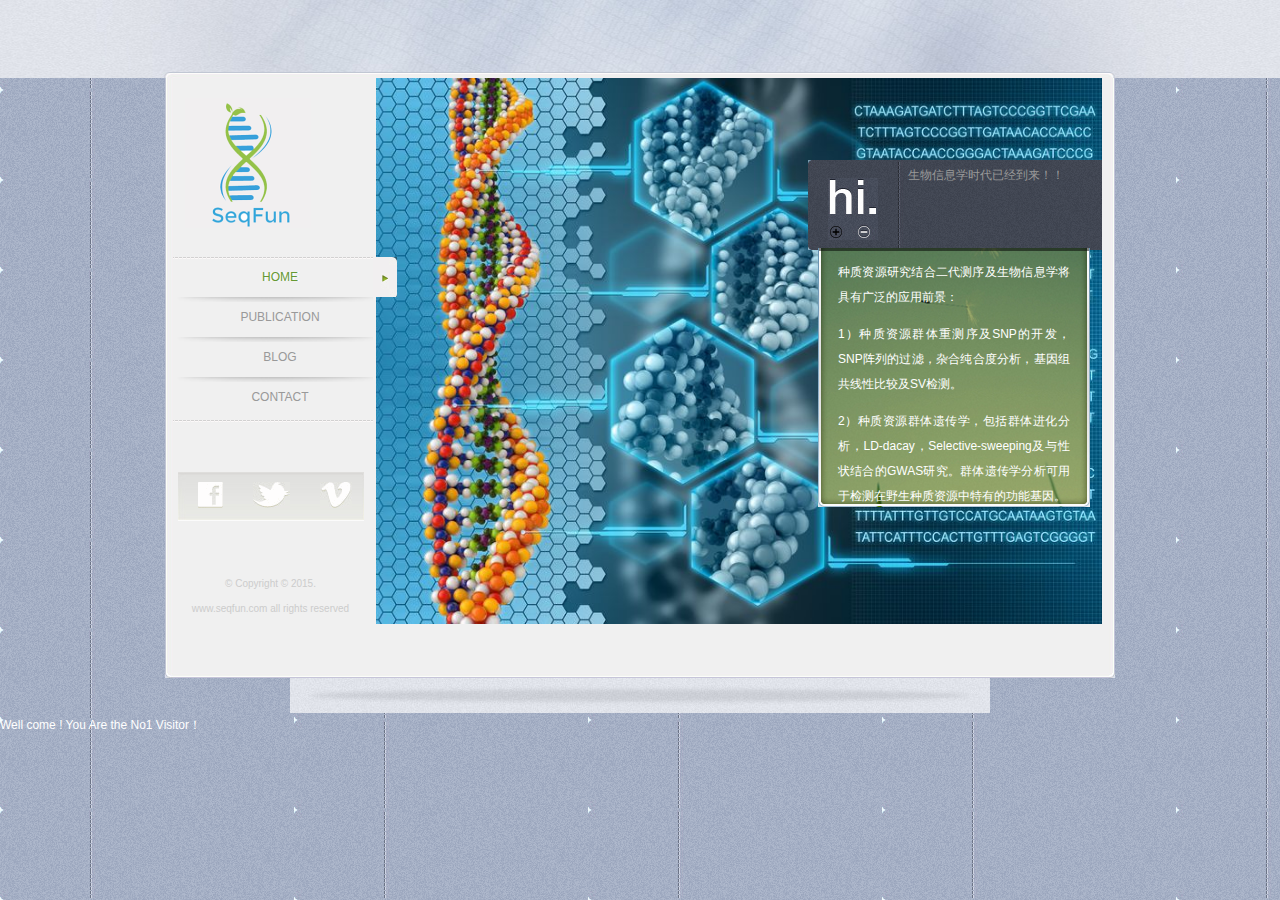
<file: index.html>
<!DOCTYPE html >
<!--  Website template by freewebsitetemplates.com  -->
<html>

<head>
	<title>Well come to the bioinfo era!</title>
	<meta  charset="UTF-8" />
	<link href="css/style.css" rel="stylesheet" type="text/css" />
	<!--[if IE 6]>
		<link href="css/ie6.css" rel="stylesheet" type="text/css" />
	<![endif]-->
	<!--[if IE 7]>
        <link href="css/ie7.css" rel="stylesheet" type="text/css" />  
	<![endif]-->
</head>

<body>
	  <div id="background">
			  <div id="page">
			
					 <div class="header">
						<div class="footer">
							<div class="body">
							  
									<div id="sidebar">
									    <a href="index.html"><img id="logo" src="images/logo.gif" with="250" height="130" alt="" title=""/></a>
									
										
										<ul class="navigation">
										    <li class="active" ><a href="index.html">HOME</a></li>
											<li><a href="publication.html">PUBLICATION</a></li>
											<li><a href="bloog.html">BLOG</a></li>
											<li class="last" ><a href="contact.html">CONTACT</a></li>
										</ul>
										
										<div class="connect">
										    <a href="http://facebook.com/freewebsitetemplates" class="facebook">&nbsp;</a>
											<a href="http://twitter.com/fwtemplates" class="twitter">&nbsp;</a>
											<a href="http://www.youtube.com/fwtemplates" class="vimeo">&nbsp;</a>
										</div>
										
										<div class="footenote">
										  <span>&copy; Copyright &copy; 2015.</span>
										  <span><a href="index.html">www.seqfun.com</a> all rights reserved</span>
										</div>
										
									</div>
									<div id="content" >
									
									    <img src="images/bioinformatics.jpg" width="726" height="546" alt="" title="">
										<div class="featured">
										      <div class="header">
											     <ul>
														<li class="first">
															<!--<p>hi.</p> -->
															<img src="images/hi.jpg" width="50" height="62" alt="" title="" >
														</li>
														<li class="last">
															<p>
																生物信息学时代已经到来！！
															</p>
														</li>
												 </ul>
											  </div>
											  <div class="body">
											                 <p> 	种质资源研究结合二代测序及生物信息学将具有广泛的应用前景：</p>
												
  <p> 1）种质资源群体重测序及SNP的开发， SNP阵列的过滤，杂合纯合度分析，基因组共线性比较及SV检测。  <p> 
  <p> 2）种质资源群体遗传学，包括群体进化分析，LD-dacay，Selective-sweeping及与性状结合的GWAS研究。群体遗传学分析可用于检测在野生种质资源中特有的功能基因。  <p> 
  <p> 3）基于RNA-seq的优异种质资源的功能基因挖掘。包括转录组Unigene组装，RPKM值评估，DEG差异表达分析，差异基因的富集,KEGG分析及生物学Pathway 构建。  <p> 
  <p> 4）叶绿体，线粒体基因组的组装。线粒体基因组功能注释及基因组比对可开展种质资源的不育种质机理研究。而叶绿体基因组组装及比对可开展群体进化进化及资源的基因条形码研究。  <p> 
		</p>
												                <p>Have fun with bioinfomatics 	</p>
															
												</p>
											  </div>
									    </div>
									</div>
						</div>
					 </div>
					 <div class="shadow">&nbsp;</div>
			  </div>    
	  </div>    
	<script language=JavaScript>
<!--
var caution = false
function setCookie(name, value, expires, path, domain, secure){
var curCookie = name + "=" + escape(value) +
((expires) ? "; expires=" + expires.toGMTString() : "") +
((path) ? "; path=" + path : "") +
((domain) ? "; domain=" + domain : "") +
((secure) ? "; secure" : "")
if (!caution || (name + "=" + escape(value)).length<= 4000)
document.cookie = curCookie
else
if (confirm("Cookie exceeds 4KB and will be cut!"))
document.cookie = curCookie
}
function getCookie(name) {
var prefix = name + "="
var cookieStartIndex = document.cookie.indexOf(prefix)
if (cookieStartIndex == -1)
return null
var cookieEndIndex = document.cookie.indexOf(";", cookieStartIndex+ prefix.length)
if (cookieEndIndex == -1)
cookieEndIndex = document.cookie.length
return unescape(document.cookie.substring(cookieStartIndex +prefix.length, cookieEndIndex))
}
function deleteCookie(name, path, domain) {
if (getCookie(name)) {
document.cookie = name + "=" +
((path) ? "; path=" + path : "") +
((domain) ? "; domain=" + domain : "") +
"; expires=Thu, 01-Jan-70 00:00:01 GMT"
}
}
function fixDate(date) {
var base = new Date(0)
var skew = base.getTime()
if (skew > 0)
date.setTime(date.getTime() - skew)
}
var now = new Date()
fixDate(now)
now.setTime(now.getTime() + 365 * 24 * 60 * 60 * 1000)
var visits = getCookie("counter")
if (!visits)
visits = 1
else
visits = parseInt(visits) + 1
setCookie("counter", visits, now)
document.write("Well come !  You Are the No" + visits + " Visitor！ ")
// -->
</script>

	</body>
</html>
</file>
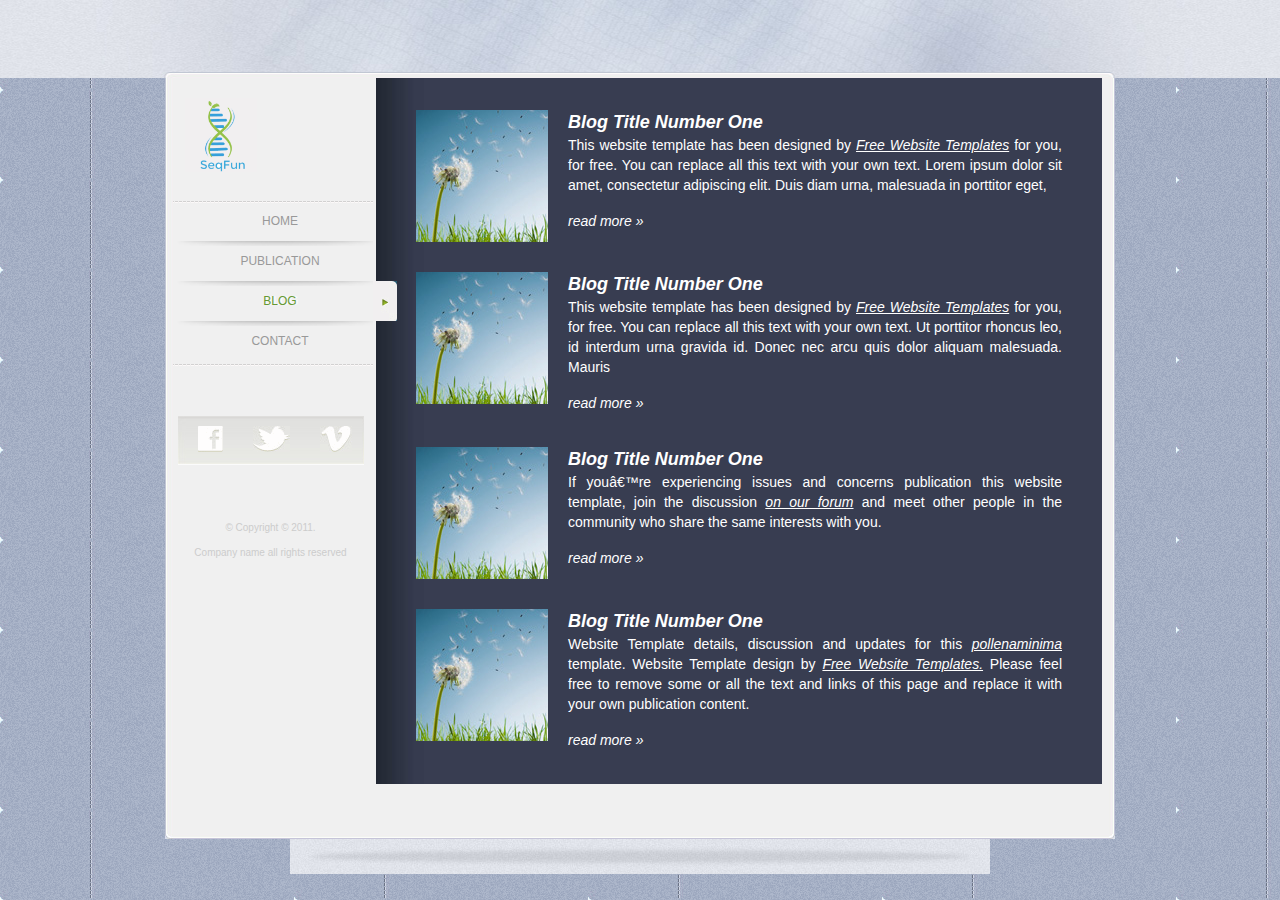
<file: blog.html>
<!DOCTYPE html >
<!--  Website template by freewebsitetemplates.com  -->
<html>

<head>
	<title>Well come to the bioinfo era!</title>
	<meta  charset="iso-8859-1" />
	<link href="css/style.css" rel="stylesheet" type="text/css" />
	<!--[if IE 6]>
		<link href="css/ie6.css" rel="stylesheet" type="text/css" />
	<![endif]-->
	<!--[if IE 7]>
        <link href="css/ie7.css" rel="stylesheet" type="text/css" />  
	<![endif]-->
</head>

<body>

	  <div id="background">
			  <div id="page">
			  
					 <div class="header">
						<div class="footer">
							<div class="body">
									<div id="sidebar">
									    <a href="index.html"><img id="logo" src="images/logo.gif" with="154" height="74" alt="" title=""/></a>
										
										
											<ul class="navigation">
												<li><a  href="index.html">HOME</a></li>
												<li ><a href="publication.html" >PUBLICATION</a></li>
												<li class="active"><a href="blog.html">BLOG</a></li>
												<li class="last"><a href="contact.html">CONTACT</a></li>
											</ul>
										
										<div class="connect">
										     <a href="http://facebook.com/freewebsitetemplates" class="facebook">&nbsp;</a>
											<a href="http://twitter.com/fwtemplates" class="twitter">&nbsp;</a>
											<a href="http://www.youtube.com/fwtemplates" class="vimeo">&nbsp;</a>
										</div>
										
										<div class="footenote">
										  <span>&copy; Copyright &copy; 2011.</span>
										  <span><a href="index.html">Company name</a> all rights reserved</span>
										</div>
										
									</div>
									<div id="content">
									            <div class="content">
										       <ul class="article">
													<li>
													    <a href="blog.html"><img src="images/cotton-flower2.jpg" width="132" height="132" alt="" title=""></a>
														<h2><a href="publication.html">Blog Title Number One</a></h2>
														<p>	
                                                           This website template has been designed by <a href="http://www.freewebsitetemplates.com/">Free Website Templates</a> for you, for free. You can replace all this text with your own text. Lorem ipsum dolor sit amet, consectetur adipiscing elit. Duis diam urna, malesuada in porttitor eget, 
														     
														</p>
														<a href="blog.html">read more &raquo;</a>
														
													</li>
													<li>
													     <a href="blog.html"><img src="images/cotton-flower2.jpg" width="132" height="132" alt="" title=""></a>
													   <h2><a href="publication.html">Blog Title Number One</a></h2>
														<p>
															This website template has been designed by <a href="http://www.freewebsitetemplates.com/">Free Website Templates</a> for you, for free. You can replace all this text with your own text. Ut porttitor rhoncus leo, id interdum urna gravida id. Donec nec arcu quis dolor aliquam malesuada. Mauris 
														
														   
														</p>
														<a href="blog.html">read more &raquo;</a>
															
													</li>
													<li>
													      <a href="blog.html"><img src="images/cotton-flower2.jpg" width="132" height="132" alt="" title=""></a>
													    <h2><a href="publication.html">Blog Title Number One</a></h2>
														<p>
																If you’re experiencing issues and concerns publication this website template, join the discussion <a href="http://www.freewebsitetemplates.com/forum">on our forum</a> and meet other people in the community who share the same interests with you. 
														        
														</p>
														<a href="blog.html">read more &raquo;</a>
															
													</li>
													<li>
													       <a href="blog.html"><img src="images/cotton-flower2.jpg" width="132" height="132" alt="" title=""></a>
													     <h2><a href="publication.html">Blog Title Number One</a></h2>
														<p>
																Website Template details, discussion and updates for this <a href="index.html">pollenaminima</a> template. 
																Website Template design by <a href="http://www.freewebsitetemplates.com/">Free Website Templates.</a>
																Please feel free to remove some or all the text and links of this page and replace it with your own publication content.
														      
														
														</p>
															   <a href="blog.html">read more &raquo;</a>	
													</li>
													
											   </ul>
										</div>
									</div>
							</div>
						</div>
					 </div>
					 <div class="shadow">
					 </div>
			  </div>    
	  </div>    
	
</body>
</html>
</file>
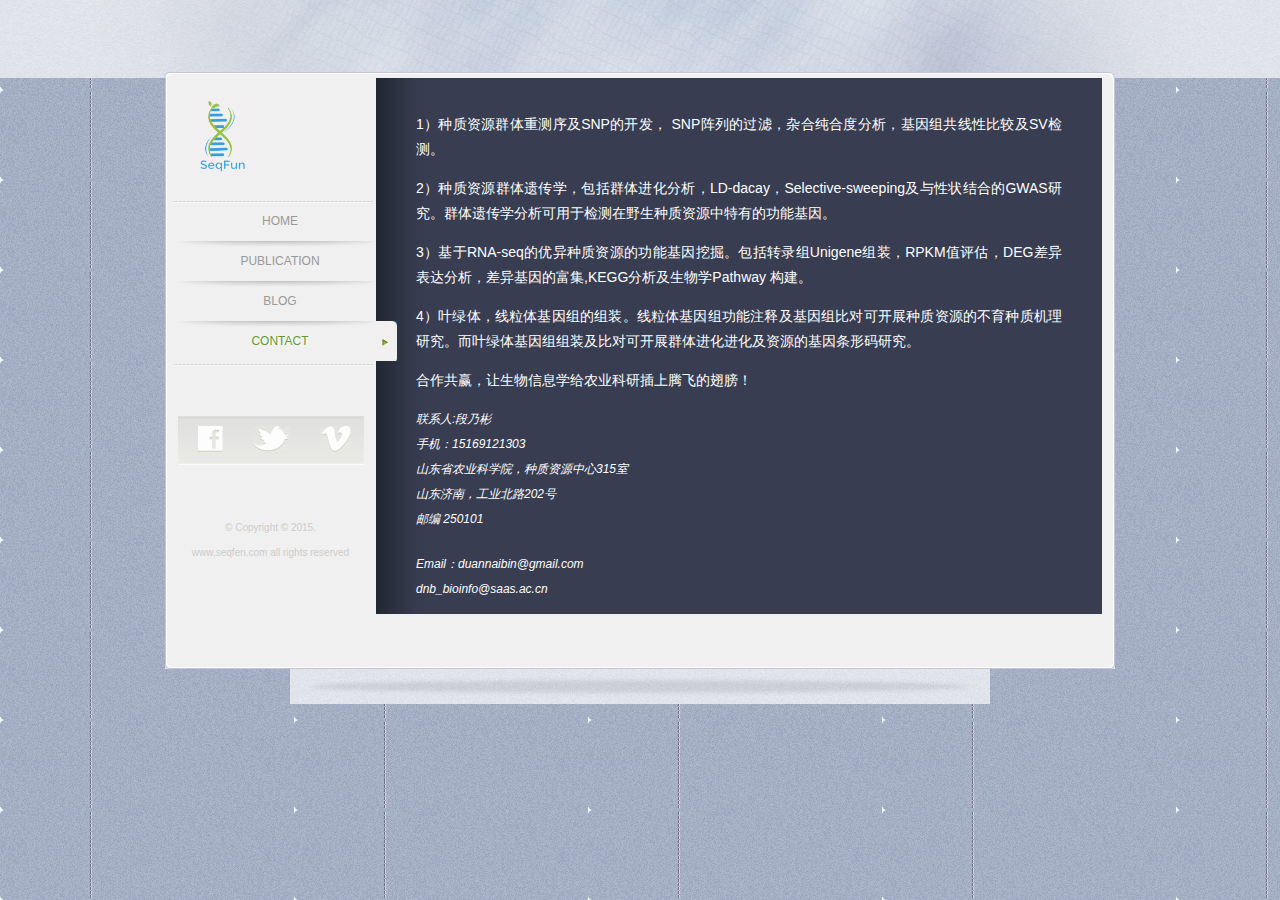
<file: contact.html>
<!DOCTYPE html >
<!--  Website   by www.seqfun.com -->
<html>

<head>
	<title>Well come to the bioinfo era!</title>
	<meta  charset="UTF-8" />
	<link href="css/style.css" rel="stylesheet" type="text/css" />
	<!--[if IE 6]>
		<link href="css/ie6.css" rel="stylesheet" type="text/css" />
	<![endif]-->
	<!--[if IE 7]>
        <link href="css/ie7.css" rel="stylesheet" type="text/css" />  
	<![endif]-->
</head>

<body>

	  <div id="background">
			  <div id="page">
			  
					 <div class="header">
						<div class="footer">
							<div class="body">
									<div id="sidebar">
									    <a href="index.html"><img id="logo" src="images/logo.gif" with="154" height="74" alt="" title=""/></a>
										
										<ul class="navigation">
										    <li><a  href="index.html">HOME</a></li>
											<li ><a href="publication.html" >PUBLICATION</a></li>
											<li><a href="blog.html">BLOG</a></li>
											<li class="active last"><a href="contact.html">CONTACT</a></li>
										</ul>
										
										<div class="connect">
										    <a href="http://facebook.com/freewebsitetemplates" class="facebook">&nbsp;</a>
											<a href="http://twitter.com/fwtemplates" class="twitter">&nbsp;</a>
											<a href="http://www.youtube.com/fwtemplates" class="vimeo">&nbsp;</a>
										</div>
										
										<div class="footenote">
										  <span>&copy; Copyright &copy; 2015.</span>
										  <span><a href="index.html">www.seqfen.com</a> all rights reserved</span>
										</div>
										
									</div>
									<div id="content">
									          <div class="content">
											    <ul>
													<li>
															<p>
															<p> 1）种质资源群体重测序及SNP的开发， SNP阵列的过滤，杂合纯合度分析，基因组共线性比较及SV检测。  <p> 
  <p> 2）种质资源群体遗传学，包括群体进化分析，LD-dacay，Selective-sweeping及与性状结合的GWAS研究。群体遗传学分析可用于检测在野生种质资源中特有的功能基因。  <p> 
  <p> 3）基于RNA-seq的优异种质资源的功能基因挖掘。包括转录组Unigene组装，RPKM值评估，DEG差异表达分析，差异基因的富集,KEGG分析及生物学Pathway 构建。  <p> 
  <p> 4）叶绿体，线粒体基因组的组装。线粒体基因组功能注释及基因组比对可开展种质资源的不育种质机理研究。而叶绿体基因组组装及比对可开展群体进化进化及资源的基因条形码研究。
															</p>
															<p>
																 合作共赢，让生物信息学给农业科研插上腾飞的翅膀！
															</p>
															<span>联系人:段乃彬<span>
															<span>手机：15169121303<span>
															<span>山东省农业科学院，种质资源中心315室</span>
															<span>山东济南，工业北路202号</span>
															<span>邮编 250101</span>
															<a href="contact.html"><span>Email：duannaibin@gmail.com </span></a>
																               <span>       dnb_bioinfo@saas.ac.cn</span></a>
													</li>
												</ul>
										     </div>
									</div>
							</div>
						</div>
					 </div>
					 <div class="shadow">
					 </div>
			  </div>    
	  </div>    
	
</body>
</html>
</file>
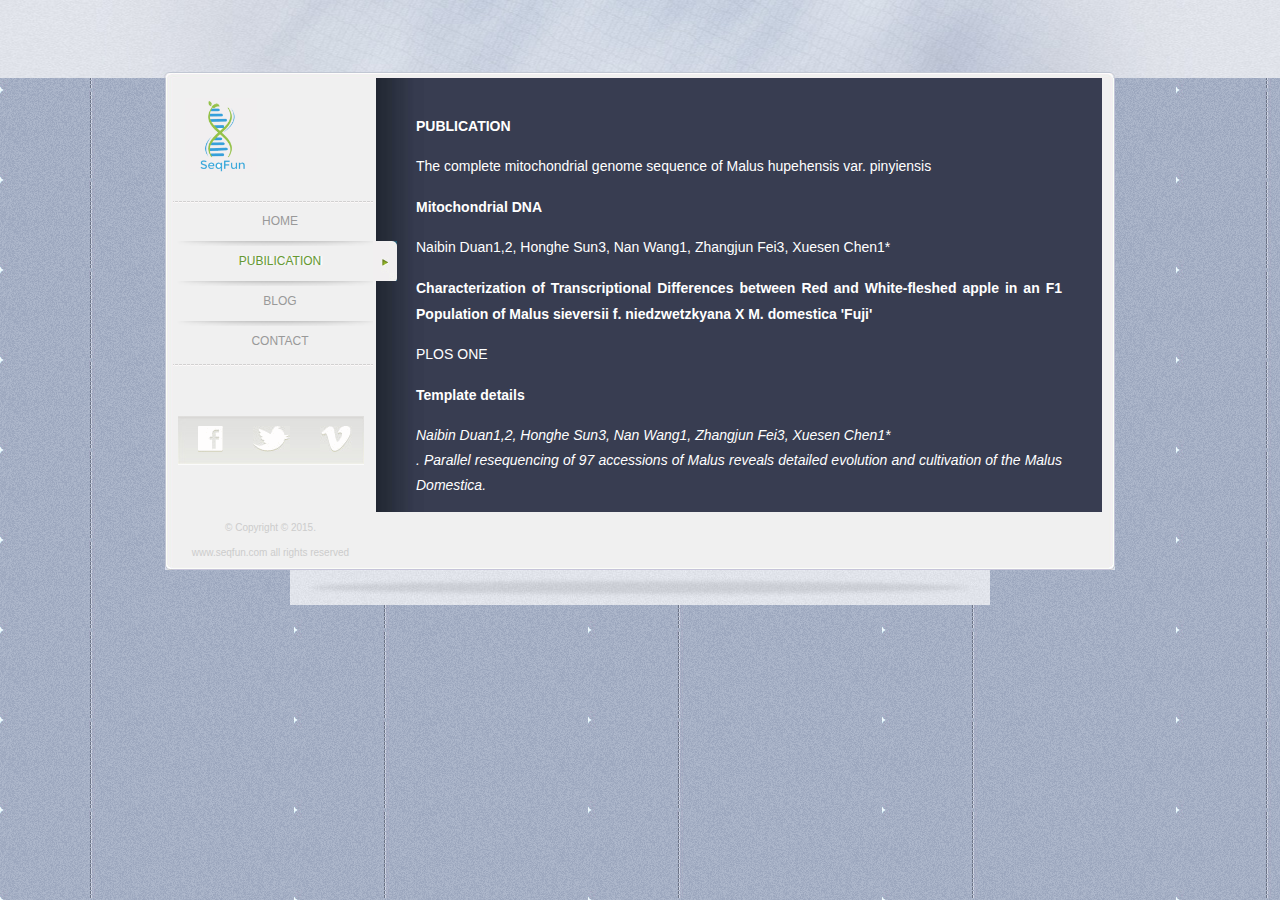
<file: publication.html>
<!DOCTYPE html >
<!--  Website template by freewebsitetemplates.com  -->
<html>
<head>
<title>Well come to the bioinfo era!</title>
<meta charset="UTF-8" />
<link href="css/style.css" rel="stylesheet" type="text/css" />
<!--[if IE 6]>
		<link href="css/ie6.css" rel="stylesheet" type="text/css" />
	<![endif]-->
<!--[if IE 7]>
        <link href="css/ie7.css" rel="stylesheet" type="text/css" />  
	<![endif]-->
</head>

<body>
<div id="background">
  <div id="page">
    <div class="header">
      <div class="footer">
        <div class="body">
          <div id="sidebar"> <a href="index.html"><img id="logo" src="images/logo.gif" with="154" height="74" alt="" title=""/></a>
            <ul class="navigation">
              <li><a  href="index.html">HOME</a></li>
              <li class="active"><a href="publication.html" >PUBILICATION</a></li>
              <li><a href="blog.html">BLOG</a></li>
              <li class="last"><a href="contact.html">CONTACT</a></li>
            </ul>
            <div class="connect"> <a href="http://facebook.com/freewebsitetemplates" class="facebook">&nbsp;</a> <a href="http://twitter.com/fwtemplates" class="twitter">&nbsp;</a> <a href="http://www.youtube.com/fwtemplates" class="vimeo">&nbsp;</a> </div>
            <div class="footenote"> <span>&copy; Copyright &copy; 2015.</span> <span><a href="index.html">www.seqfun.com</a> all rights reserved</span> </div>
          </div>
          <div id="content">
            <div class="content">
              <ul>
                <li>
                  <h2><a href="publication.html"> PUBLICATION </a></h2>
                  <p>The complete mitochondrial genome sequence of Malus hupehensis var. pinyiensis  </p>
                </li>
                <li>
                  <h2><a href="publication.html">Mitochondrial DNA</a></h2>
                  <p> Naibin Duan1,2, Honghe Sun3, Nan Wang1, Zhangjun Fei3, Xuesen Chen1* </p>
                </li>
                <li>
                  <h2><a href="publication.html">Characterization of Transcriptional Differences between Red and White-fleshed apple in an F1 Population of Malus sieversii f. niedzwetzkyana X M. domestica 'Fuji'</a></h2>
                  <p>  PLOS ONE</p>
                </li>
                <li>
                  <h2><a href="publication.html">Template details</a></h2>
                  <p> <span> Naibin Duan1,2, Honghe Sun3, Nan Wang1, Zhangjun Fei3, Xuesen Chen1* <span> </a>.
                    Parallel resequencing of 97  accessions of Malus reveals detailed evolution and cultivation of the Malus Domestica. </p>
                </li>
              </ul>
            </div>
          </div>
        </div>
      </div>
    </div>
    <div class="shadow"> </div>
  </div>
</div>
</body>
</html>
</file>
<file: css/style.css>
/** Website template by freewebsitetemplates.com **/
 body { 
            margin:0;
			padding:0;
			font-family: Arial, Verdana, Helvetica, sans-serif; 
			font-size: 12px; 
			line-height: 25px; 
			color:#fff; 
			text-align: justify; 
			 background-image:url('../images/bg-body.gif');  
		}
		
		
	#background{
	     background-image:url('../images/bg-page-top-curve.jpg');  
		 background-repeat:no-repeat;
		 background-position:top center;
	}
   	
	#page{
	   width:950px;
	  margin:0 auto;
	  padding: 0 5px;
	}
	
	#page .header{
		 padding: 78px 0 0 0;
	}
	
	#page .header .footer{
	    background-image:url('../images/bg-page-bottom-curve.jpg');  
		 background-repeat:no-repeat;
		 background-position:bottom center;
		 padding: 0 0 5px 0;
	}
	
	#page .header .footer .body{
	      background-image:url('../images/bg-page.jpg');  
		  width:950px;
		  overflow:hidden; 
	}
	
		
	#page .shadow{
	    background-image:url('../images/bottom-shadow.jpg');  
		background-repeat:no-repeat;
		background-position: center;
		height:35px;
	}
	
	
	
	
/** Start of Sidebar style **/	
		#page .header .footer .body #sidebar{
		   width:211px;
		   float:left;
		}
	#page .header .footer .body #sidebar img#logo{
	  border:0;
	  margin:20px 0 20px 20px;
	}	
	
	
	 /** start style navitagion style**/
	 
	#page .header .footer .body #sidebar ul.navigation{
	  margin:0 0  50px 8px;
	  padding:5px 0 0 0;
	  list-style-type:none; 
	  background-image:url('../images/border-dashed.gif');  
	  background-repeat:repeat-x;
	  background-position:top;
	  position:relative;
	  width:200px;
	  z-index:9990;
	  
	}
	
	
	#page .header .footer .body #sidebar ul.navigation li{
	  width:200px;
	  height:40px;
      
	  position:relative;
	  line-height:40px;
	  background-image:url('../images/menu-separator.jpg');  
	  background-repeat:no-repeat;
	  background-position:0 35px;
	  
	}
	
	#page .header .footer .body #sidebar ul.navigation li.last{
	  background-image:url('../images/border-dashed.gif');  
	  background-repeat:repeat-x;
	  background-position:bottom;
	}  
	
	#page .header .footer .body #sidebar ul.navigation li a{
	  width:214px;
	   height:40px;
	  height:40px;
      display:block;
	  position:absolute;
	  left:0;
	  top:-5px;
	  text-align:center;
	  padding-right:10px;
	   color:#999999;
	   text-decoration:none;
	   

	}
	
	#page .header .footer .body #sidebar ul.navigation li a:hover{
	  width:214px;
	   height:40px;
	  height:40px;
      display:block;
	  position:absolute;
	   color:#669933;
	   background: url("../images/sprite.gif");
	  background-repeat:no-repeat;
	  background-position: 200px -228px;
	   text-shadow: #ffffff 2px 0px 1px;
	}
	
	#page .header .footer .body #sidebar ul.navigation li.active a{
	  width:214px;
	   height:40px;
	  height:40px;
      display:block;
	  position:absolute;
	   color:#669933;
	   background: url("../images/sprite.gif");
	  background-repeat:no-repeat;
	  background-position: 200px -228px;
	  text-shadow: #ffffff 2px 0px 1px;
	}
	
	
	
	
	
	 
	  #page .header .footer .body #sidebar .connect{
	    background-image:url('../images/bg-social-sites.jpg');  
	    background-repeat:no-repeat;
		height:49px;
		width:186px;
		margin: 0 auto;
	  }
	  
	  	#page .header .footer .body #sidebar .connect a{
		  display:block;
		  float:left;
		  text-decoration:none;
		  margin: 10px 10px 0 20px;
		}
		
	#page .header .footer .body #sidebar .connect a.facebook{
		background-image:url('../images/sprite.gif');  
	    background-repeat:no-repeat;
		background-position: 0 0; 
		width: 25px; 
		height: 26px; 
		margin-left:20px;
	}
	#page .header .footer .body #sidebar .connect a.twitter{
	    background-image:url('../images/sprite.gif');  
	    background-repeat:no-repeat;
		background-position: 0 -76px; 
		width: 37px; 
		height: 26px;
	}
	#page .header .footer .body #sidebar .connect a.vimeo{
	    background-image:url('../images/sprite.gif');  
	    background-repeat:no-repeat;
		background-position: 0 -152px; 
		width: 32px; 
		height: 26px;
	}
	  
		
	
	#page .header .footer .body #sidebar .footenote{
	     width: 186px;
		 margin: 0 auto;
		 padding-top:50px;
	}
	
	 #page .header .footer .body #sidebar .footenote span{
	   color:#cccccc;
	   display:block;
	   font-size:10px;
	   text-align:center;
	 }
	 
	 #page .header .footer .body #sidebar .footenote span a{
	   color:#cccccc;
	   text-decoration:none;
	 }
	 #page .header .footer .body #sidebar .footenote span a:hover{
	   color:#999999;
	 }
	  
/** end of Sidebar style **/			


/** Start of Content Style **/	
		
		#page .header .footer .body #content{
		  width:739px;
		  float:left;
		  padding-bottom:50px;
		  overflow:hidden;
		}
		
		#page .header .footer .body #content .content img{
           border:0;
		}		

		#page .header .footer .body #content .content{
		   width:726px;
		     background-image:url('../images/bg-inner-page.jpg');  
	        background-repeat:repeat-y;
			float:left;
			padding-top:20px;
			overflow:hidden;
		}
	  
        	  
  		#page .header .footer .body #content .content ul li{
		    list-style-type:none; 
			padding-right:40px;
		}
		
		#page .header .footer .body #content .content ul li span{
		    display:block;
			font-style:Italic;
		}
		
		#page .header .footer .body #content .content ul li  a{
		     text-decoration:none;
		}
		
		#page .header .footer .body #content .content ul li  a:hover{
		     color:#cccccc;
		}
		
		#page .header .footer .body #content .content ul li  a span{
		    display:block;
			color:#ffffff;
			margin-top:20px;
			font-style:Italic;
			
		}
		
		#page .header .footer .body #content .content ul li h2 a{
		   font-family:Helvetica;
		   font-size:14px;
		   color:#ffffff;
		   text-decoration:none;
		   font-weight:bold;
		}
		#page .header .footer .body #content .content ul li p{
		   font-family:Helvetica;
		   font-size:14px;
		   color:#ffffff;
		}
		#page .header .footer .body #content .content ul li p a{
		   font-family:Helvetica;
		   font-size:14px;
		   color:#ffffff;
		   text-decoration:underline;
		}
		#page .header .footer .body #content .content ul li p a:hover{
		   font-family:Helvetica;
		   font-size:14px;
		   color:#cccccc;
		}
		
		/** Style Blog page**/
		  #page .header .footer .body #content .content ul.article li{
		    list-style-type:none; 
			padding-right:40px;
			display:block;
			margin-bottom:30px;
			overflow:hidden;
		}
		
		
		  #page .header .footer .body #content .content ul.article li img{
		    float:left;
			margin: 0 20px 0 0;
		}
		
		#page .header .footer .body #content .content ul.article li h2{
		  margin:0;
		}
		
		#page .header .footer .body #content .content ul.article li h2 a{
		   font-family:Helvetica;
		   font-size:18px;
		   font-style:Italic;
		   color:#ffffff;
		   text-decoration:none;
		   font-weight:bold;
		}
		
		#page .header .footer .body #content .content ul.article li h2 a:hover{
		   font-family:Helvetica;
		   font-size:18px;
		   font-style:Italic;
		   color:#cccccc;
		   text-decoration:none;
		   font-weight:bold;
		}
		
			#page .header .footer .body #content .content ul.article li  a{
		   font-family:Helvetica;
		   font-size:14px;
		   font-style:Italic;
		   color:#ffffff;
		   text-decoration:none;
		   margin-top:20px;
		   
		}
		
		
		#page .header .footer .body #content .content ul.article li a:hover{
		   font-family:Helvetica;
		   font-size:14px;
		   color:#cccccc;
		}
		
		#page .header .footer .body #content .content ul.article li p{
		   margin-top:0;
		}
		
		#page .header .footer .body #content .content ul.article li p{
		   font-family:Helvetica;
		   font-size:14px;
		   color:#ffffff;
		   line-height:20px;
		}
		#page .header .footer .body #content .content ul.article li p a{
		   font-family:Helvetica;
		   font-size:14px;
		   color:#ffffff;
		    text-decoration:underline;
		}
		#page .header .footer .body #content .content ul.article li p a:hover{
		   font-family:Helvetica;
		   font-size:14px;
		   color:#cccccc;
		}
		
		/** End Style Blog Page**/
		
		
	
/**----------------- Start Freatured Style  --------------------**/	
		#page .header .footer .body #content .featured{
		  width:294px;
		  position:relative;
		  z-index:20px;
		  margin:-473px 0 25px 432px;
		  overflow:hidden;
		  display:block;
		  
		}
	
		
		#page .header .footer .body #content .featured  .body{
		    background-image:url('../images/bg-slogan.jpg');  
	        background-repeat:no-repeat;
			width:272px;
			position:relative;
			z-index:40;
			top:-90px;
			
			height:260px;
			margin:0 10px;

		}
		
		#page .header .footer .body #content .featured .body p{
		 padding:0 20px 0 20px;
		 margin:left:0;
		
		}
		
		#page .header .footer .body #content .featured .body p a{
		   color:#ffffff;
		}
		#page .header .footer .body #content .featured .body p a:hover{
		   color:#cccccc;
		}
		
		
	  #page .header .footer .body #content .featured .header{
	      background-image:url('../images/bg-heading.gif');  
	        background-repeat:no-repeat;
			width:294px;
			height:90px;
	  }
			
		#page .header .footer .body #content .featured .header ul{
		  position:relative;
		  top:-70px;
		  left:0px;
		  width:294px;
		  margin:0;
		  padding:0;
		}
	  #page .header .footer .body #content .featured .header ul li{
		   list-style-type:none; 
		   float:left;
		   line-height:15px;
		   padding:0 10px;
	  }
	  
	   #page .header .footer .body #content .featured .header ul li p{
		   color:#999999;
		   font-family:Arial;
		   font-size:12px;
		   margin-top:0px;
		   height:70px;
	  }
	  
	  #page .header .footer .body #content .featured .header ul li.first{
		   width:70px;
		   height:90px;
		   float:left;
		   text-align:center;
		   padding-top:10px;
	  }
	  
	  #page .header .footer .body #content .featured .header ul li.first p{
		   color:#ffffff;
		   font-family:Arial;
		   font-size:48px;
		   margin-top:10px;
		   text-align:center;
	  }
	  
	  #page .header .footer .body #content .featured .header ul li.last{
		   width:180px;
		   height:90px;
		   float:left;
	  }
	  
	  #page .header .footer .body #content .featured .header ul li.last a{
		   color:#999999;
	  }
	   #page .header .footer .body #content .featured .header ul li.last a:hover{
		   color:#ffffff;
	  }
		
		
/**----------------- Start Freatured Style  --------------------**/			


/** end of Content Style **/
</file>
<file: css/ie6.css>
/** Website template by freewebsitetemplates.com **/
		#page .header .footer .body #sidebar .connect a{
		  
		  _margin: 10px 5px 0 5px;
		  
		}
		

/**----------------- Start Freatured Style  --------------------**/	
	#page .header .footer .body #content .featured{
	  
	  _margin:-473px 0 30px 432px;
	  
	}		
	
	
	#page .header .footer .body #content .featured  .body{
	
			_top:-88px;
			
		}
</file>
<file: css/ie7.css>
/** Website template by freewebsitetemplates.com **/
 #page .header .footer .body #content .featured  .body{
 
			*top:-78px;

		}
</file>
